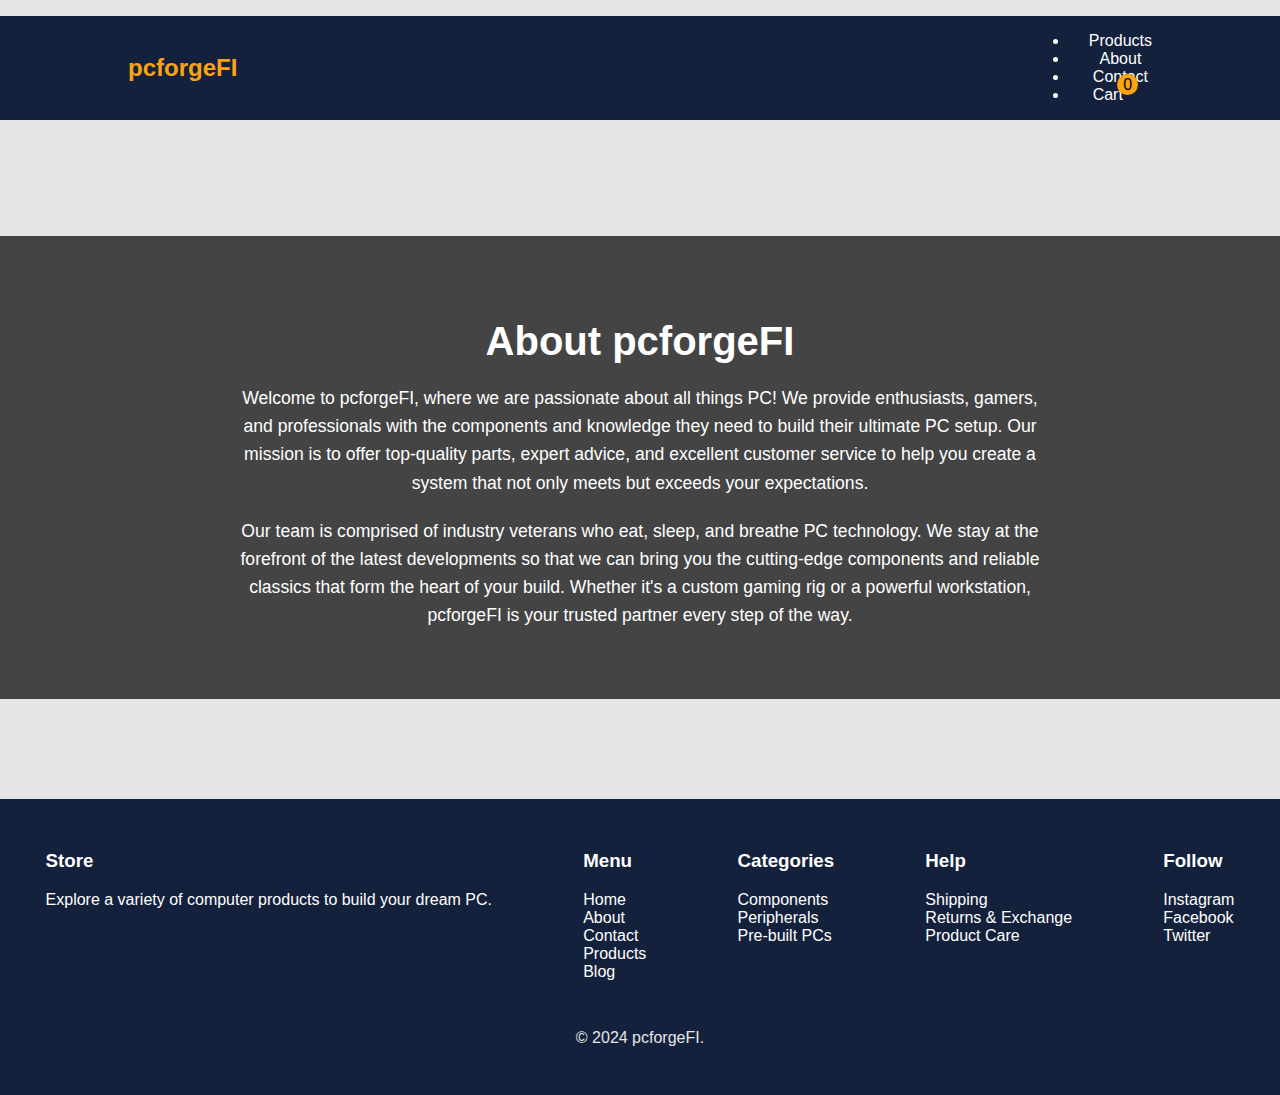
<file: about.html>
<!DOCTYPE html>
<html lang="en">
<head>
  <meta charset="UTF-8">
  <meta name="viewport" content="width=device-width, initial-scale=1.0">
  <title>About | pcforgeFI</title>
  <link rel="stylesheet" href="style.css">
</head>
<body>
  <header>
    <nav>
      <div class="logo">
        <a href="index.html">pcforgeFI</a>
      </div>
      <ul class="nav-links">
        <li><a href="#">Products</a></li>
        <li><a href="about.html">About</a></li>
        <li><a href="contact.html">Contact</a></li>
        <li><a href="#" class="cart"><i class="fas fa-shopping-cart"></i> Cart <span class="cart-count">0</span></a></li>
      </ul>
    </nav>
  </header>

  <section id="about">
    <div class="about-background">
      <div class="about-content">
        <h2>About pcforgeFI</h2>
        <p>Welcome to pcforgeFI, where we are passionate about all things PC! We provide enthusiasts, gamers, and professionals with the components and knowledge they need to build their ultimate PC setup. Our mission is to offer top-quality parts, expert advice, and excellent customer service to help you create a system that not only meets but exceeds your expectations.</p>
        <p>Our team is comprised of industry veterans who eat, sleep, and breathe PC technology. We stay at the forefront of the latest developments so that we can bring you the cutting-edge components and reliable classics that form the heart of your build. Whether it's a custom gaming rig or a powerful workstation, pcforgeFI is your trusted partner every step of the way.</p>
      </div>
    </div>
  </section>

  <footer>
  <div class="footer-content">
    <div class="footer-section">
      <h3>Store</h3>
      <p>Explore a variety of computer products to build your dream PC.</p>
    </div>
    <div class="footer-section">
      <h3>Menu</h3>
      <ul>
        <li><a href="index.html">Home</a></li>
        <li><a href="about.html">About</a></li>
        <li><a href="contact.html">Contact</a></li>
        <li><a href="#">Products</a></li>
        <li><a href="blog.html">Blog</a></li>
      </ul>
    </div>
    <div class="footer-section">
      <h3>Categories</h3>
      <ul>
        <li><a href="#">Components</a></li>
        <li><a href="#">Peripherals</a></li>
        <li><a href="#">Pre-built PCs</a></li>
      </ul>
    </div>
    <div class="footer-section">
      <h3>Help</h3>
      <ul>
        <li><a href="#">Shipping</a></li>
        <li><a href="#">Returns & Exchange</a></li>
        <li><a href="#">Product Care</a></li>
      </ul>
    </div>
    <div class="footer-section">
      <h3>Follow</h3>
      <ul>
        <li><a href="#">Instagram</a></li>
        <li><a href="#">Facebook</a></li>
        <li><a href="#">Twitter</a></li>
      </ul>
    </div>
  </div>
  <div class="footer-bottom">
    <p>© 2024 pcforgeFI.</p>
  </div>
</footer>
</file>
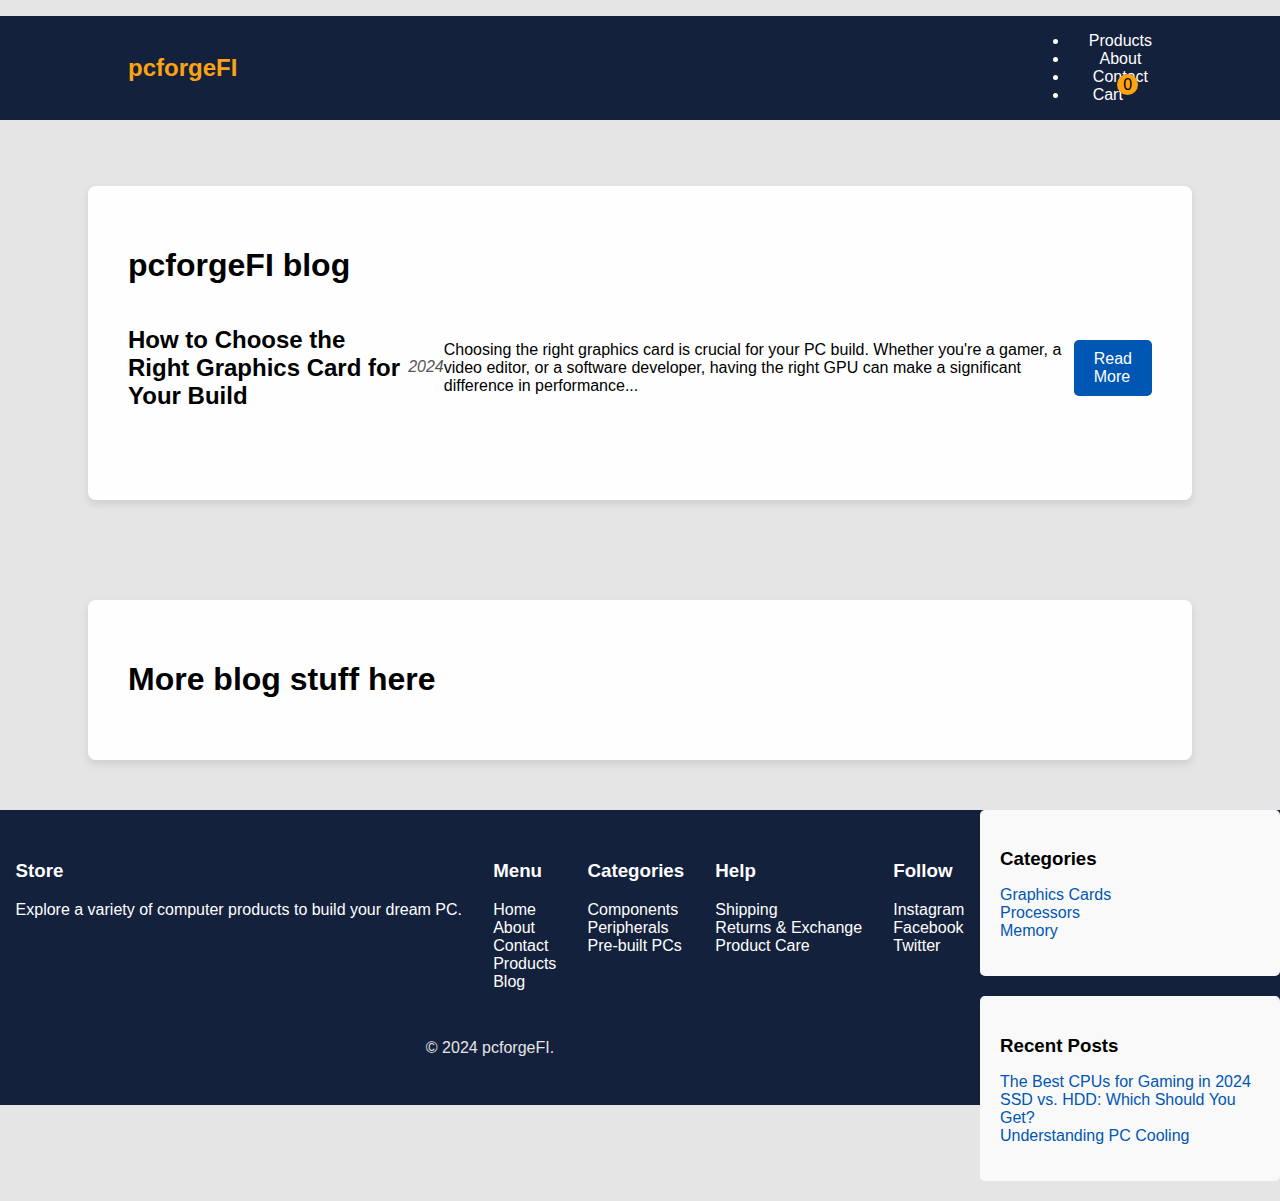
<file: blog.html>
<!DOCTYPE html>
<html lang="en">
<head>
  <meta charset="UTF-8">
  <meta name="viewport" content="width=device-width, initial-scale=1.0">
  <title>Blog | pcforgeFI</title>
  <link rel="stylesheet" href="style.css">
</head>
<body>

  <header>
    <nav>
      <div class="logo">
        <a href="index.html">pcforgeFI</a>
      </div>
      <ul class="nav-links">
        <li><a href="#">Products</a></li>
        <li><a href="about.html">About</a></li>
        <li><a href="contact.html">Contact</a></li>
        <li><a href="#" class="cart"><i class="fas fa-shopping-cart"></i> Cart <span class="cart-count">0</span></a></li>
      </ul>
    </nav>
  </header>

  <section id="blog" class="blog-background">
    <div class="blog-content">
      <h1>pcforgeFI blog</h1>
      <article class="blog-post">
        <h2>How to Choose the Right Graphics Card for Your Build</h2>
        <p class="post-date">ㅤ2024ㅤ</p>
        <p>Choosing the right graphics card is crucial for your PC build. Whether you're a gamer, a video editor, or a software developer, having the right GPU can make a significant difference in performance...</p>
        <a href="#" class="btn-read-more">Read More</a>
      </article>
      <!-- Additional blog posts here -->
    </div>
  </section>

</body>
</html>
<section id="blog" class="blog-background">
  <div class="blog-content">
    <h1>More blog stuff here</h1>
    <div class="blog-posts">
      <!-- Blog posts go here -->
    </div>
    <aside class="sidebar">
      <!-- Sidebar content goes here -->
    </aside>
  </div>
</section>
<aside class="sidebar">
  <div class="sidebar-widget">
    <h3>Categories</h3>
    <ul>
      <li><a href="#">Graphics Cards</a></li>
      <li><a href="#">Processors</a></li>
      <li><a href="#">Memory</a></li>
      <!-- More categories -->
    </ul>
  </div>
  <div class="sidebar-widget">
    <h3>Recent Posts</h3>
    <ul>
      <li><a href="#">The Best CPUs for Gaming in 2024</a></li>
      <li><a href="#">SSD vs. HDD: Which Should You Get?</a></li>
      <li><a href="#">Understanding PC Cooling</a></li>
      <!-- More posts -->
    </ul>
  </div>
</aside>

  <footer>
  <div class="footer-content">
    <div class="footer-section">
      <h3>Store</h3>
      <p>Explore a variety of computer products to build your dream PC.</p>
    </div>
    <div class="footer-section">
      <h3>Menu</h3>
      <ul>
        <li><a href="index.html">Home</a></li>
        <li><a href="about.html">About</a></li>
        <li><a href="contact.html">Contact</a></li>
        <li><a href="#">Products</a></li>
        <li><a href="blog.html">Blog</a></li>
      </ul>
    </div>
    <div class="footer-section">
      <h3>Categories</h3>
      <ul>
        <li><a href="#">Components</a></li>
        <li><a href="#">Peripherals</a></li>
        <li><a href="#">Pre-built PCs</a></li>
      </ul>
    </div>
    <div class="footer-section">
      <h3>Help</h3>
      <ul>
        <li><a href="#">Shipping</a></li>
        <li><a href="#">Returns & Exchange</a></li>
        <li><a href="#">Product Care</a></li>
      </ul>
    </div>
    <div class="footer-section">
      <h3>Follow</h3>
      <ul>
        <li><a href="#">Instagram</a></li>
        <li><a href="#">Facebook</a></li>
        <li><a href="#">Twitter</a></li>
      </ul>
    </div>
  </div>
  <div class="footer-bottom">
    <p>© 2024 pcforgeFI.</p>
  </div>
  </footer>
</file>
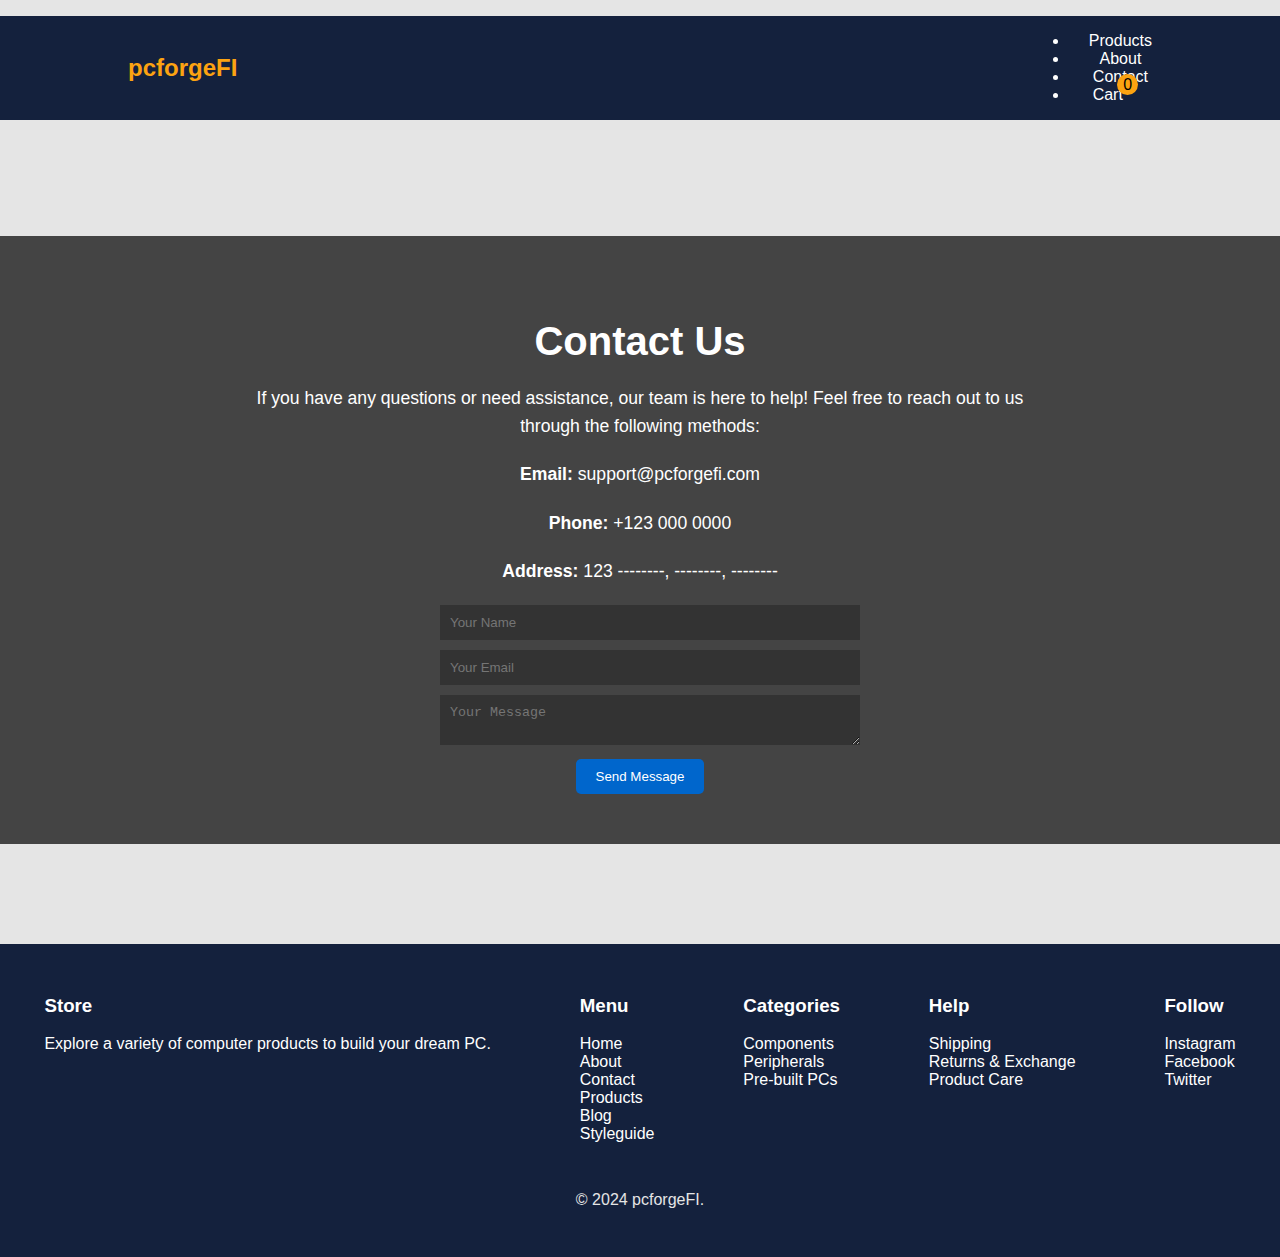
<file: contact.html>
<!DOCTYPE html>
<html lang="en">
<head>
  <meta charset="UTF-8">
  <meta name="viewport" content="width=device-width, initial-scale=1.0">
  <title>Contact | pcforgeFI</title>
  <link rel="stylesheet" href="style.css">
</head>
<body>
  <header>
    <nav>
      <div class="logo">
        <a href="index.html">pcforgeFI</a>
      </div>
      <ul class="nav-links">
        <li><a href="index.html">Products</a></li>
        <li><a href="About.html">About</a></li>
        <li><a href="Contact.html">Contact</a></li>
        <li><a href="#" class="cart"><i class="fas fa-shopping-cart"></i> Cart <span class="cart-count">0</span></a></li>
      </ul>
    </nav>
  </header>

  <section id="contact">
    <div class="contact-background">
      <div class="contact-content">
        <h2>Contact Us</h2>
        <p>If you have any questions or need assistance, our team is here to help! Feel free to reach out to us through the following methods:</p>
        <div class="contact-methods">
          <p><strong>Email:</strong> support@pcforgefi.com</p>
          <p><strong>Phone:</strong> +123 000 0000</p>
          <p><strong>Address:</strong> 123 --------, --------, --------</p>
        </div>
        <form class="contact-form">
          <input type="text" id="name" name="name" placeholder="Your Name" required>
          <input type="email" id="email" name="email" placeholder="Your Email" required>
          <textarea id="message" name="message" placeholder="Your Message" required></textarea>
          <button type="submit">Send Message</button>
        </form>
      </div>
    </div>
  </section>

  <footer>
  <div class="footer-content">
    <div class="footer-section">
      <h3>Store</h3>
      <p>Explore a variety of computer products to build your dream PC.</p>
    </div>
    <div class="footer-section">
      <h3>Menu</h3>
      <ul>
        <li><a href="#">Home</a></li>
        <li><a href="about.html">About</a></li>
        <li><a href="contact.html">Contact</a></li>
        <li><a href="#">Products</a></li>
        <li><a href="#">Blog</a></li>
        <li><a href="#">Styleguide</a></li>
      </ul>
    </div>
    <div class="footer-section">
      <h3>Categories</h3>
      <ul>
        <li><a href="#">Components</a></li>
        <li><a href="#">Peripherals</a></li>
        <li><a href="#">Pre-built PCs</a></li>
      </ul>
    </div>
    <div class="footer-section">
      <h3>Help</h3>
      <ul>
        <li><a href="#">Shipping</a></li>
        <li><a href="#">Returns & Exchange</a></li>
        <li><a href="#">Product Care</a></li>
      </ul>
    </div>
    <div class="footer-section">
      <h3>Follow</h3>
      <ul>
        <li><a href="#">Instagram</a></li>
        <li><a href="#">Facebook</a></li>
        <li><a href="#">Twitter</a></li>
      </ul>
    </div>
  </div>
  <div class="footer-bottom">
    <p>© 2024 pcforgeFI.</p>
  </div>
</footer>
</file>
<file: style.css>
/* General Styles */
body, html {
  margin: 0;
  padding: 0;
  font-family: 'Segoe UI', Tahoma, Geneva, Verdana, sans-serif;
  background-color: #e5e5e5; /* Light Grey background */
}

/* Header & Navigation Styles */
header {
  background-image: url('https://i.ibb.co/ZNrB0LZ/pexels-2399840.jpg');
  background-size: cover;
  background-position: center;
  color: #ffffff; /* White text for contrast */
  text-align: center;
  padding: 1em 0;
}

nav {
  display: flex;
  justify-content: space-between;
  align-items: center;
  padding: 0 10%;
  background: #14213d; /* Dark Blue background */
}

.logo a {
  color: #fca311; /* Orange for the logo to stand out */
  text-decoration: none;
  font-size: 1.5em;
  font-weight: bold;
}

.nav-links a {
  color: #ffffff; /* White text for readability */
  text-decoration: none;
  margin-left: 20px;
}

.cart-count {
  background: #fca311; /* Orange for visibility */
  color: #000000; /* Black text for contrast */
  padding: 2px 6px;
  border-radius: 50%;
  position: relative;
  top: -10px;
  right: 10px;
}

/* Hero Section Styles */
.hero {
  padding: 2em 0;
}

.hero h1 {
  margin-bottom: 0.5em;
  font-size: 2.5em;
  color: #ffffff; /* White text for contrast */
}

.hero p {
  margin-bottom: 1em;
  font-size: 1.2em;
  color: #e5e5e5; /* Light Grey text for a soft look */
}

.btn-explore {
  background: #fca311; /* Orange button to stand out */
  color: #000000; /* Black text for contrast */
  padding: 10px 30px;
  border: none;
  border-radius: 5px;
  text-decoration: none;
  display: inline-block;
  transition: background-color 0.3s;
}

.btn-explore:hover {
  background: #e59f17; /* A darker orange for hover effect */
}

/* Responsive Styles */
@media (max-width: 768px) {
  nav {
    flex-direction: column;
  }

  .nav-links {
    padding: 0;
  }

  .nav-links a {
    display: block;
    margin: 5px 0;
  }

  .hero h1 {
    font-size: 2em;
  }
}

/* Featured Products Section Styles */
.featured-products {
  background-color: #14213d; /* Dark Blue background */
  color: #ffffff; /* White text for readability */
  padding: 2em 0;
  text-align: center;
}

.featured-products h2 {
  color: #fca311; /* Orange for headings */
  margin-bottom: 0.5em;
}

.featured-products p {
  color: #e5e5e5; /* Light Grey for subtext */
  margin-bottom: 2em;
}

.products-grid {
  display: flex;
  justify-content: center;
  gap: 2em;
  flex-wrap: wrap;
  padding: 0 10%;
}

.product-item {
  background-color: #000000; /* Black background for product items */
  padding: 1em;
  width: calc(33.333% - 2em); /* Three items per row */
  margin-bottom: 2em;
  border-radius: 5px;
}

.product-item img {
  max-width: 100%;
  height: auto;
  border-radius: 5px;
}

.product-item h3 {
  color: #ffffff; /* White for product title */
}

.product-item .price {
  color: #fca311; /* Orange for price */
}

.btn-details {
  display: inline-block;
  background: #fca311; /* Orange for buttons */
  color: #000000; /* Black text */
  padding: 10px 20px;
  margin-top: 1em;
  text-decoration: none;
  border-radius: 5px;
  transition: background-color 0.3s;
}

.btn-details:hover {
  background: #e59f17; /* Darker orange for hover effect */
}

@media (max-width: 768px) {
  .products-grid {
    flex-direction: column;
  }

  .product-item {
    width: 90%;
    margin: 1em auto;
  }
}

/* Newsletter Section Styles */
.newsletter {
  background-color: #e5e5e5; /* Light Grey background */
  color: #000000; /* Black text */
  text-align: center;
  padding: 3em 0;
}

.newsletter h2 {
  color: #14213d; /* Dark Blue text */
  margin-bottom: 1em;
}

.newsletter p {
  margin-bottom: 2em;
}

.newsletter form {
  display: inline-block;
}

.newsletter input[type="email"] {
  padding: 10px;
  margin-right: 10px;
  border: none;
  border-radius: 5px;
}

.newsletter button {
  background-color: #fca311; /* Orange background */
  color: #ffffff; /* White text */
  border: none;
  padding: 10px 20px;
  border-radius: 5px;
  cursor: pointer;
}

/* Footer Styles */
footer {
  background-color: #14213d; /* Dark Blue background */
  color: #ffffff; /* White text */
  padding: 2em 0;
}

.footer-content {
  display: flex;
  justify-content: space-around;
  flex-wrap: wrap;
}

.footer-section h3 {
  margin-bottom: 1em;
}

.footer-section ul {
  list-style: none;
  padding: 0;
}

.footer-section ul li a {
  color: #ffffff; /* White text */
  text-decoration: none;
  transition: color 0.3s;
}

.footer-section ul li a:hover {
  color: #fca311; /* Orange text on hover */
}

.footer-bottom {
  text-align: center;
  margin-top: 2em;
}

.footer-bottom p {
  color: #e5e5e5; /* Light Grey text */
}

@media (max-width: 768px) {
  .footer-content {
    flex-direction: column;
    text-align: center;
  }

  .footer-section {
    margin-bottom: 2em;
  }
}

.about-page {
  background-size: cover;
  background-position: center;
  color: #ffffff; /* Considering the provided background is dark, white text will stand out */
  padding: 4em 10%; /* Adjust padding as needed */
  text-align: center; /* Center text for aesthetic purposes */
}

/* Make sure to include the rest of your CSS, including font definitions and responsive designs */

#about {
  background: url('https://i.ibb.co/TWfbWN5/pexels-pixabay-159369.jpg') no-repeat center center fixed;
  background-size: cover;
  color: #fff;
  text-align: center;
  padding: 100px 0;
}

.about-background {
  background: rgba(0, 0, 0, 0.7);
  padding: 50px;
}

.about-content {
  max-width: 800px;
  margin: 0 auto;
}

.about-content h2 {
  font-size: 2.5em;
  margin-bottom: 20px;
}

.about-content p {
  font-size: 1.1em;
  line-height: 1.6;
  margin-bottom: 20px;
}

.btn-more {
  background-color: #0066cc;
  color: #fff;
  padding: 10px 20px;
  text-decoration: none;
  display: inline-block;
  border-radius: 5px;
  transition: background-color 0.3s ease;
}

.btn-more:hover {
  background-color: #0057b1;
}

#contact {
  background: url('https://i.ibb.co/kBchcNJ/pexels-athena-2582934.jpg') no-repeat center center fixed;
  background-size: cover;
  color: #fff;
  text-align: center;
  padding: 100px 0;
}

.contact-background {
  background: rgba(0, 0, 0, 0.7);
  padding: 50px;
}

.contact-content {
  max-width: 800px;
  margin: 0 auto;
}

.contact-content h2 {
  font-size: 2.5em;
  margin-bottom: 20px;
}

.contact-content p,
.contact-methods p {
  font-size: 1.1em;
  line-height: 1.6;
  margin-bottom: 20px;
}

.contact-form {
  max-width: 400px;
  margin: 0 auto;
}

.contact-form input[type="text"],
.contact-form input[type="email"],
.contact-form textarea {
  width: 100%;
  padding: 10px;
  margin-bottom: 10px;
  border: none;
  background-color: #333;
  color: #fff;
}

.contact-form button {
  background-color: #0066cc;
  color: #fff;
  padding: 10px 20px;
  border: none;
  border-radius: 5px;
  cursor: pointer;
  transition: background-color 0.3s ease;
}

.contact-form button:hover {
  background-color: #0057b1;
}



.blog-background {
  background-image: url('https://i.ibb.co/tMckbk5/pexels-rdne-stock-project-7915265.jpg');
  background-size: cover;
  background-position: center;
  padding: 50px 0;
}

.blog-content {
  width: 80%;
  margin: 0 auto;
  background-color: rgba(255, 255, 255, 0.95);
  padding: 40px;
  border-radius: 8px;
  box-shadow: 0 4px 8px rgba(0, 0, 0, 0.1);
}

.blog-post {
  display: flex;
  align-items: center;
  margin-bottom: 30px;
}

.blog-post img {
  border-radius: 5px;
  margin-right: 20px;
  width: 200px; /* example size, adjust as needed */
  height: auto;
}

.post-date {
  font-style: italic;
  color: #555;
}

.btn-read-more {
  background-color: #0056b3;
  color: #fff;
  padding: 10px 20px;
  text-decoration: none;
  border-radius: 5px;
  transition: background-color 0.3s;
}

.btn-read-more:hover {
  background-color: #003d82;
}

/* Add a sidebar for additional content */
.sidebar {
  width: 300px; /* adjust as needed */
  float: right;
}

.sidebar-widget {
  background: #f9f9f9;
  padding: 20px;
  margin-bottom: 20px;
  border-radius: 5px;
}

.sidebar-widget h3 {
  margin-bottom: 15px;
}

.sidebar-widget ul {
  list-style: none;
  padding: 0;
}

.sidebar-widget ul li a {
  color: #0056b3;
  text-decoration: none;
  transition: color 0.3s;
}

.sidebar-widget ul li a:hover {
  color: #003d82;
}
</file>
